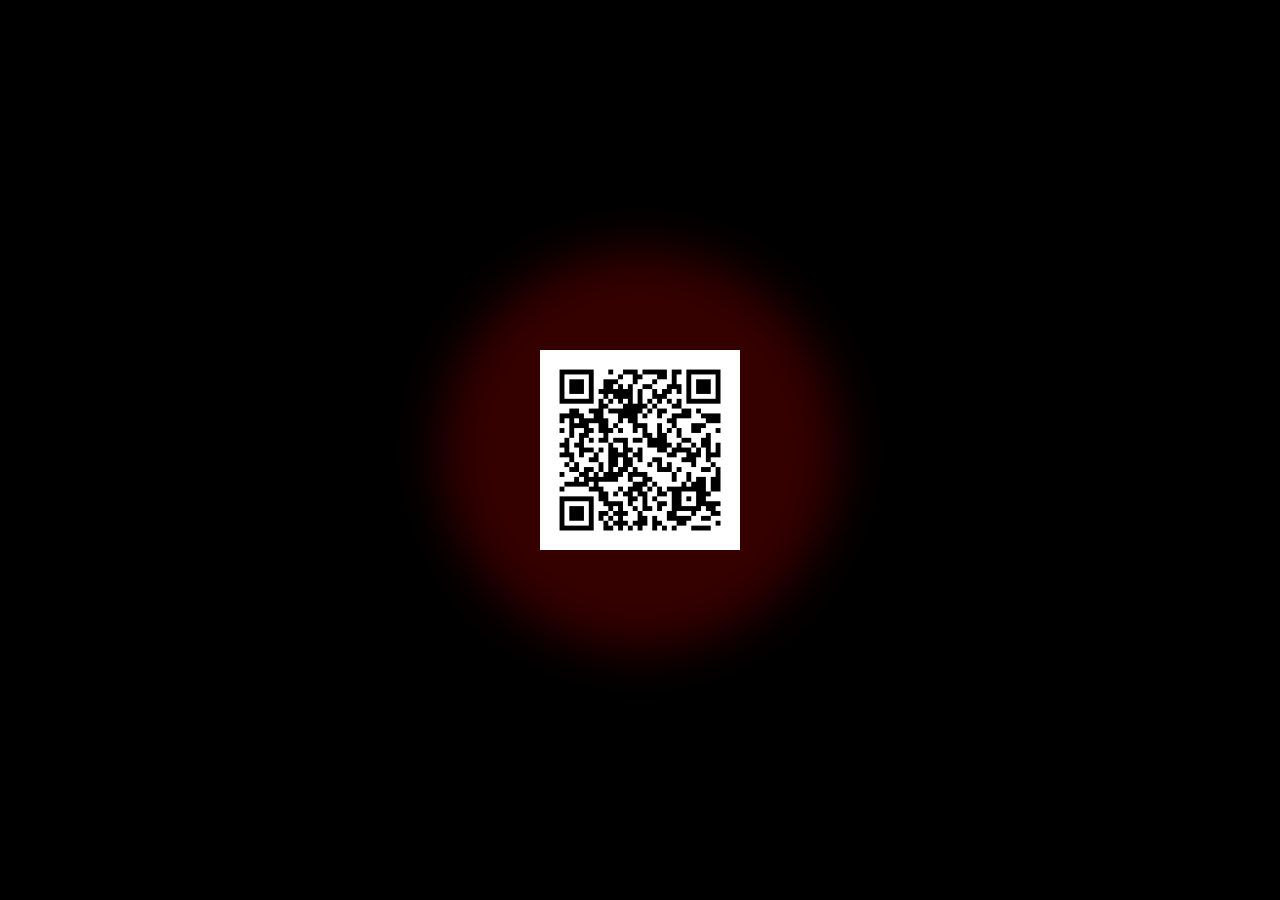
<file: Qr/index.html>
<!DOCTYPE html>
<html lang="en">
<head>
    <meta charset="UTF-8">
    <meta name="viewport" content="width=device-width, initial-scale=1.0">
    <title>Ixvi PCs QR Effect - FIXED Glow</title>
    <link rel="icon" href="/favicon.ico" type="image/x-icon">
    <style>
        html, body {
            margin: 0;
            padding: 0;
            height: 100%;
            background: black;
            display: flex;
            justify-content: center;
            align-items: center;
            overflow: visible;
        }

        #qr-container {
    position: relative;
    width: 200px;
    height: 200px;
    overflow: visible; /* make sure nothing is cut off */
}
#glow {
    position: absolute;
    top: 50%;
    left: 50%;
    transform: translate(-50%, -50%);
    width: 400px;   /* bigger than container */
    height: 400px;
    border-radius: 50%;
    filter: blur(60px); /* softens edges */
}

        #qr {
            position: relative;
            width: 100%;
            height: 100%;
            z-index: 2;
        }

        .shake {
            animation: shakeQR 0.5s infinite;
        }

        @keyframes shakeQR {
            0% { transform: translate(0,0); }
            25% { transform: translate(3px,-3px); }
            50% { transform: translate(-3px,3px); }
            75% { transform: translate(3px,3px); }
            100% { transform: translate(0,0); }
        }

        #flash {
            position: fixed;
            top: 0;
            left: 0;
            width: 100vw;
            height: 100vh;
            background: white;
            opacity: 0;
            z-index: 9999;
            pointer-events: none;
            transition: opacity 0.8s ease-out;
        }
    </style>
</head>
<body>
    <div id="qr-container">
        <div id="glow"></div>
        <img id="qr" src="qr.png" alt="QR Code" style="width: 200px; height: 200px;">
    </div>
    <div id="flash"></div>

    <script>
        const glow = document.getElementById('glow');
        const flash = document.getElementById('flash');
        const qr = document.getElementById('qr');

        const duration = 5000;
        let startTime = null;
        let shaking = false;

        function animate(timestamp) {
            if (!startTime) startTime = timestamp;
            const elapsed = timestamp - startTime;

            if (elapsed < duration) {
                let t = elapsed / duration;
                let flicker = (Math.random() * 0.15) - 0.075;
                let pulse = Math.sin(elapsed / 100) * 0.05;
                let baseOpacity = 0.2 + t * 0.6 + flicker + pulse;

                // Only the glow flickers!
                glow.style.opacity = Math.min(Math.max(baseOpacity, 0.2), 1);

                glow.style.background = `rgba(255,0,0,1)`;
                let minBlur = 25;
                let maxBlur = 40;
                let blur = minBlur + t * (maxBlur - minBlur);
                glow.style.filter = `blur(${blur}px)`;

                if (!shaking && t > 0.85) {
                    qr.classList.add('shake');
                    shaking = true;
                }

                requestAnimationFrame(animate);
            } else {
                qr.style.opacity = 0;
                glow.style.opacity = 0;
                flash.style.opacity = 1;
                setTimeout(() => {
                    flash.style.opacity = 0;
                    window.location.href = '/';
                }, 800);
            }
        }

        setTimeout(() => {
            requestAnimationFrame(animate);
        }, 1000);
    </script>
</body>
</html>
</file>
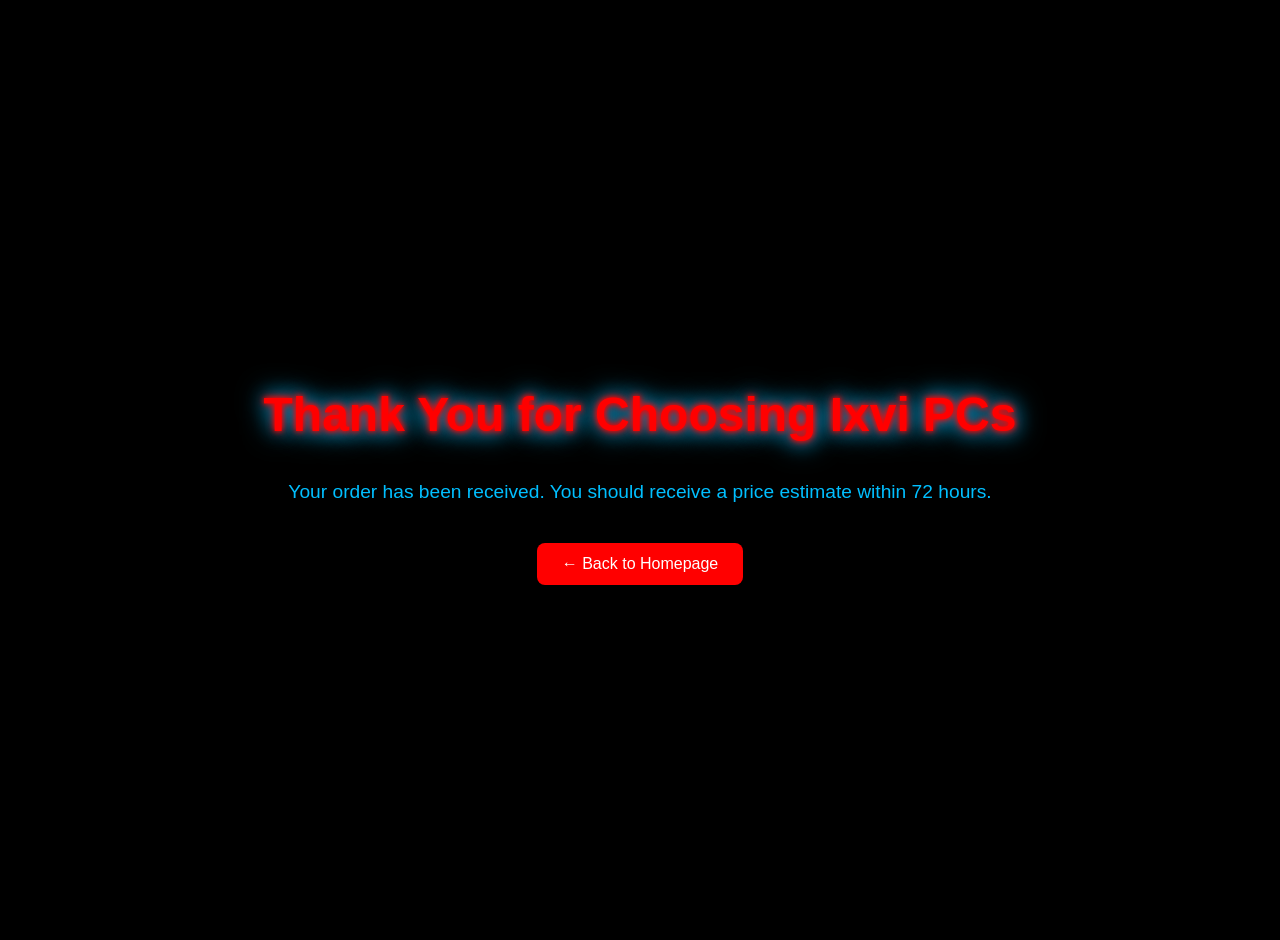
<file: Thx/index.html>
<!DOCTYPE html>
<html lang="en">
<head>
<meta charset="UTF-8" />
<meta name="viewport" content="width=device-width, initial-scale=1" />
<title>Thank You - Ixvi PCs</title>
<link rel="icon" href="/favicon.ico" type="image/x-icon">
<style>
  body {
    background-color: #000000;
    color: #00BFFF;
    font-family: Arial, sans-serif;
    display: flex;
    flex-direction: column;
    justify-content: center;
    align-items: center;
    text-align: center;
    height: 100vh;
    margin: 0;
    padding: 20px;
  }

  h1 {
    font-size: 3rem;
    margin-bottom: 20px;
    color: #FF0000;
    text-shadow: 
      0 0 5px #FF0000, 
      0 0 10px #FF0000, 
      0 0 20px #00BFFF, 
      0 0 30px #00BFFF;
    animation: glow 1.5s infinite alternate;
  }

  @keyframes glow {
    from {
      text-shadow: 
        0 0 5px #FF0000, 
        0 0 10px #FF0000, 
        0 0 20px #00BFFF, 
        0 0 30px #00BFFF;
    }
    to {
      text-shadow: 
        0 0 10px #FF0000, 
        0 0 20px #FF0000, 
        0 0 30px #00BFFF, 
        0 0 40px #00BFFF;
    }
  }

  p {
    font-size: 1.2rem;
    margin-bottom: 40px;
    color: #00BFFF;
  }

  .back-button {
    text-decoration: none;
    color: #FFFFFF;
    background-color: #FF0000;
    padding: 12px 25px;
    border-radius: 8px;
    font-size: 1rem;
    transition: all 0.3s ease;
  }

  .back-button:hover {
    background-color: #000000;
    border: 2px solid #FF0000;
    transform: scale(1.05);
  }
</style>
</head>
<body>

<h1>Thank You for Choosing Ixvi PCs</h1>
<p>Your order has been received. You should receive a price estimate within 72 hours.</p>

<a href="/" class="back-button">← Back to Homepage</a>

</body>
</html>
</file>
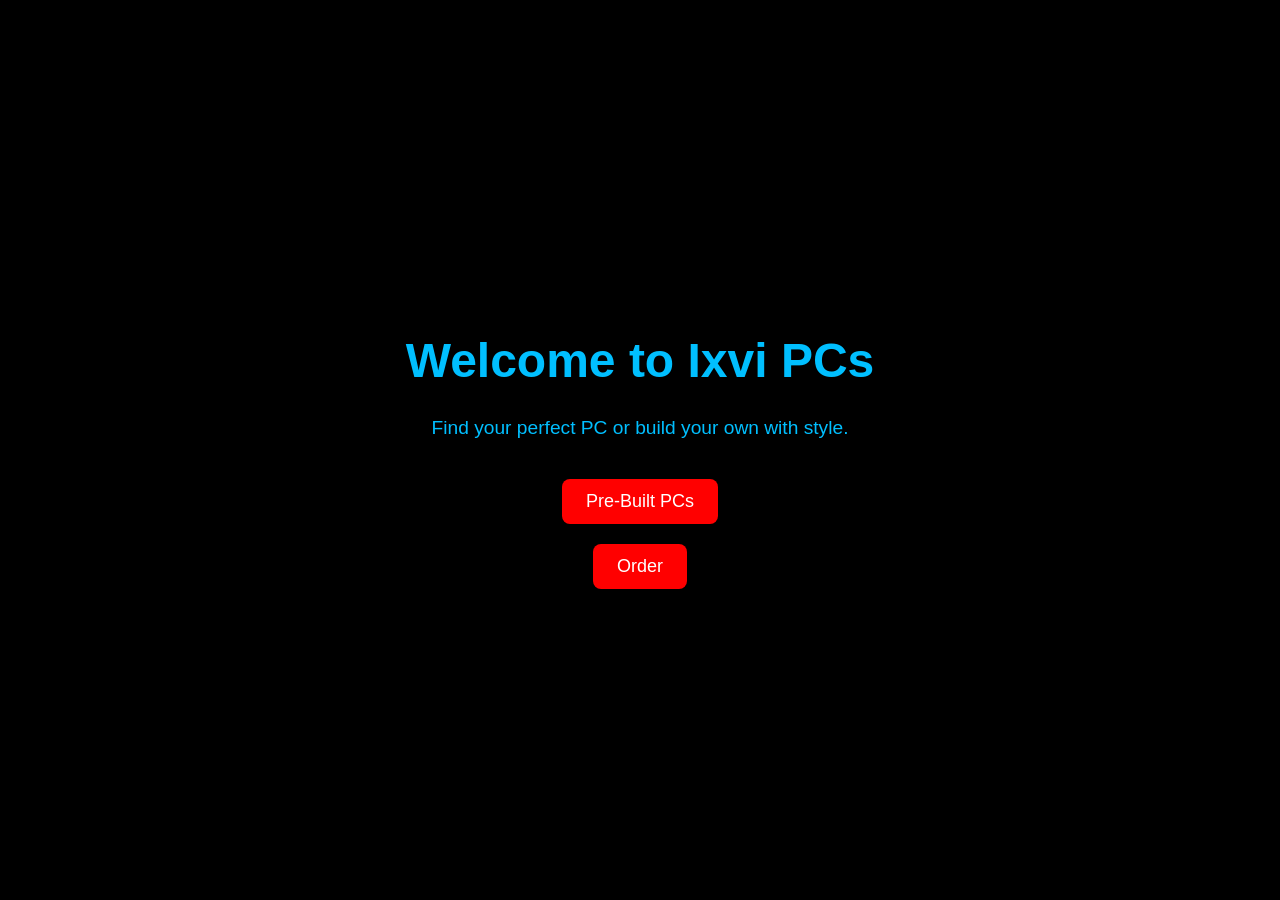
<file: 1index.html>
<!DOCTYPE html>
<html lang="en">
<head>
  <meta charset="UTF-8" />
  <meta name="viewport" content="width=device-width, initial-scale=1" />
  <title>Ixvi PC Builder</title>
  <link rel="icon" href="/favicon.ico" type="image/x-icon">
  <style>
    body {
      background-color: #000000;
      color: #00BFFF; /* nice bright blue */
      font-family: Arial, sans-serif;
      display: flex;
      justify-content: center;
      align-items: center;
      flex-direction: column;
      height: 100vh;
      margin: 0;
      text-align: center;
    }

    h1 {
      font-size: 3rem;
      margin-bottom: 10px;
    }

    p {
      font-size: 1.2rem;
      margin-bottom: 30px;
    }

    .button {
      background-color: #FF0000;
      color: #FFFFFF;
      border: none;
      padding: 12px 24px;
      font-size: 18px;
      cursor: pointer;
      border-radius: 8px;
      margin: 10px;
      text-decoration: none;
      transition: background-color 0.3s ease, transform 0.2s ease;
    }

    .button:hover {
      background-color: #000000;
      border: 2px solid #FF0000;
      transform: scale(1.05);
    }
  </style>
</head>
<body>
  <h1>Welcome to Ixvi PCs</h1>
  <p>Find your perfect PC or build your own with style.</p>
  <a href="/Pre-Built-PCs" class="button">Pre-Built PCs</a>
  <!--<a href="Build-Your-Own-PC.html" class="button">Build Your Own PC</a>-->
  <a href="/Order" class="button">Order</a>
</body>
</html>
</file>
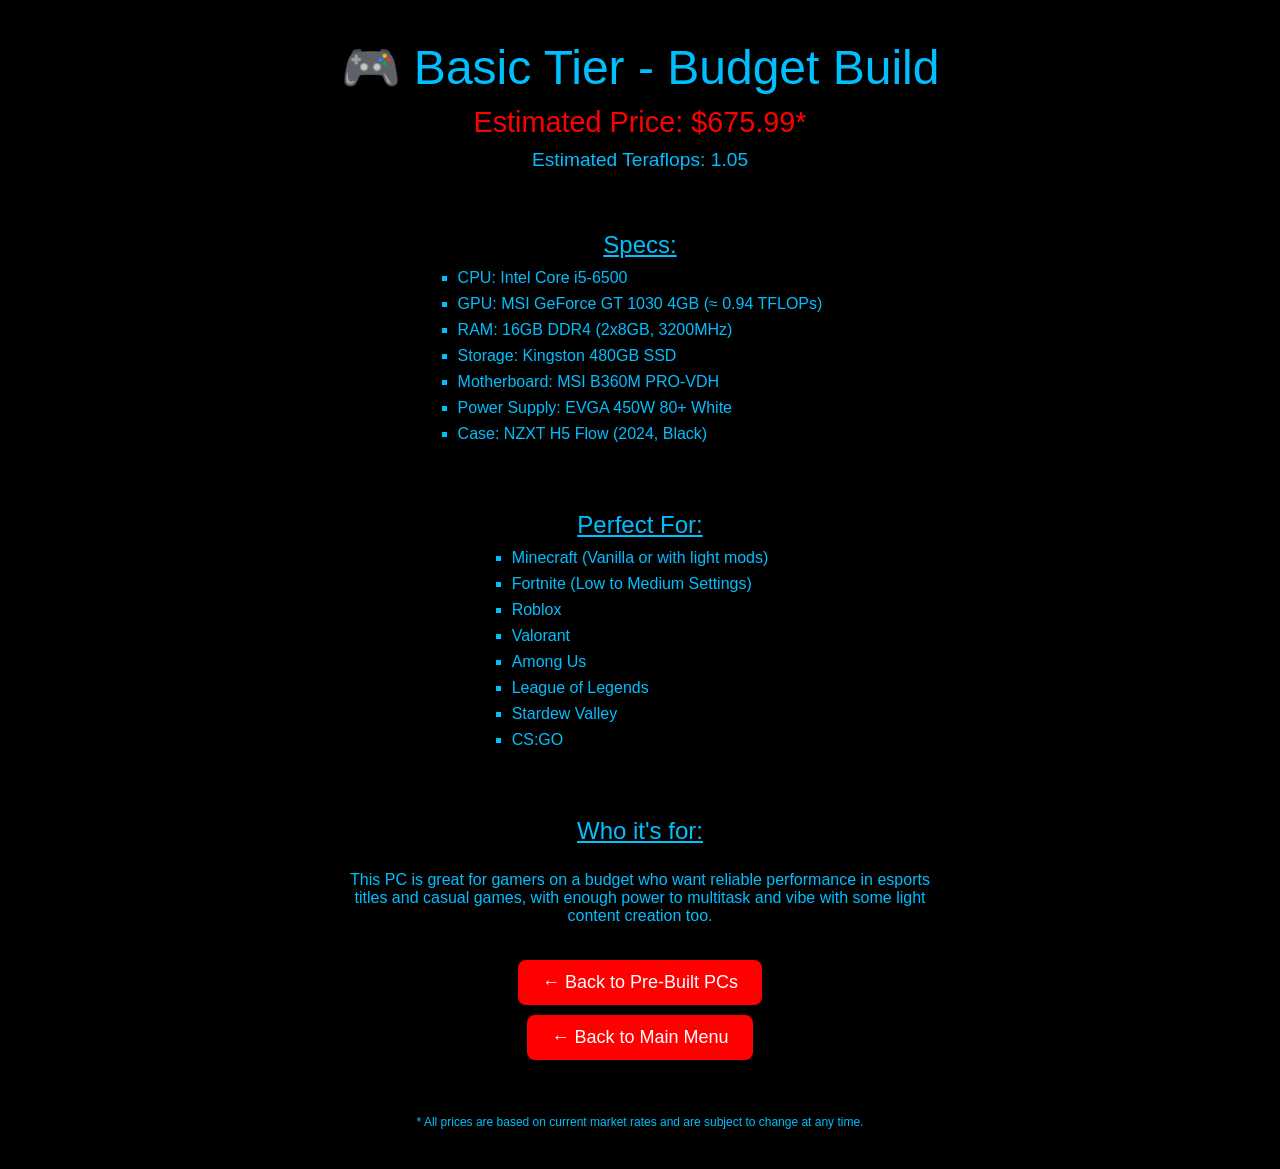
<file: basic.html>
<!DOCTYPE html>
<html lang="en">
<head>
  <meta charset="UTF-8" />
  <meta name="viewport" content="width=device-width, initial-scale=1" />
  <title>Ixvi PCs - Basic Tier</title>
  <style>
    body {
      background-color: #000000;
      color: #00BFFF;
      font-family: Arial, sans-serif;
      display: flex;
      flex-direction: column;
      align-items: center;
      padding: 40px 20px;
      text-align: center;
      min-height: 100vh;
      margin: 0;
    }

    .title {
      font-size: 3rem;
      margin-bottom: 10px;
    }

    .price {
      font-size: 1.8rem;
      color: #FF0000;
      margin-bottom: 10px;
    }

    .power {
      font-size: 1.2rem;
      color: #00BFFF;
      margin-bottom: 30px;
    }

    .section-title {
      font-size: 1.5rem;
      margin-top: 30px;
      margin-bottom: 10px;
      text-decoration: underline;
    }

    ul {
      list-style-type: square;
      padding-left: 0;
      margin: 0 auto 30px;
      max-width: 500px;
      text-align: left;
    }

    li {
      margin-bottom: 8px;
    }

    p {
      max-width: 600px;
      margin-bottom: 30px;
    }

    .back-button {
      background-color: #FF0000;
      color: #FFFFFF;
      border: none;
      padding: 12px 24px;
      font-size: 18px;
      cursor: pointer;
      border-radius: 8px;
      text-decoration: none;
      margin: 5px 10px;
      transition: background-color 0.3s ease, transform 0.2s ease;
    }

    .back-button:hover {
      background-color: #000000;
      border: 2px solid #FF0000;
      transform: scale(1.05);
    }

    .disclaimer {
      font-size: 12px;
      color: #00BFFF;
      margin-top: 50px;
    }
  </style>
</head>
<body>
  <div class="title">🎮 Basic Tier - Budget Build</div>
  <div class="price">Estimated Price: $675.99*</div>
  <div class="power">Estimated Teraflops: 1.05</div>
  
  <div class="section-title">Specs:</div>
  <ul>
    <li>CPU: Intel Core i5-6500</li>
    <li>GPU: MSI GeForce GT 1030 4GB (≈ 0.94 TFLOPs)</li>
    <li>RAM: 16GB DDR4 (2x8GB, 3200MHz)</li>
    <li>Storage: Kingston 480GB SSD</li>
    <li>Motherboard: MSI B360M PRO-VDH</li>
    <li>Power Supply: EVGA 450W 80+ White</li>
    <li>Case: NZXT H5 Flow (2024, Black)</li>
  </ul>

  <div class="section-title">Perfect For:</div>
  <ul>
    <li>Minecraft (Vanilla or with light mods)</li>
    <li>Fortnite (Low to Medium Settings)</li>
    <li>Roblox</li>
    <li>Valorant</li>
    <li>Among Us</li>
    <li>League of Legends</li>
    <li>Stardew Valley</li>
    <li>CS:GO</li>
  </ul>

  <div class="section-title">Who it's for:</div>
  <p>This PC is great for gamers on a budget who want reliable performance in esports titles and casual games, with enough power to multitask and vibe with some light content creation too.</p>

  <a href="Pre-Built-PCs.html" class="back-button">← Back to Pre-Built PCs</a>
  <a href="index.html" class="back-button">← Back to Main Menu</a>
  
  <div class="disclaimer">
    * All prices are based on current market rates and are subject to change at any time.
  </div>
</body>
</html>
</file>
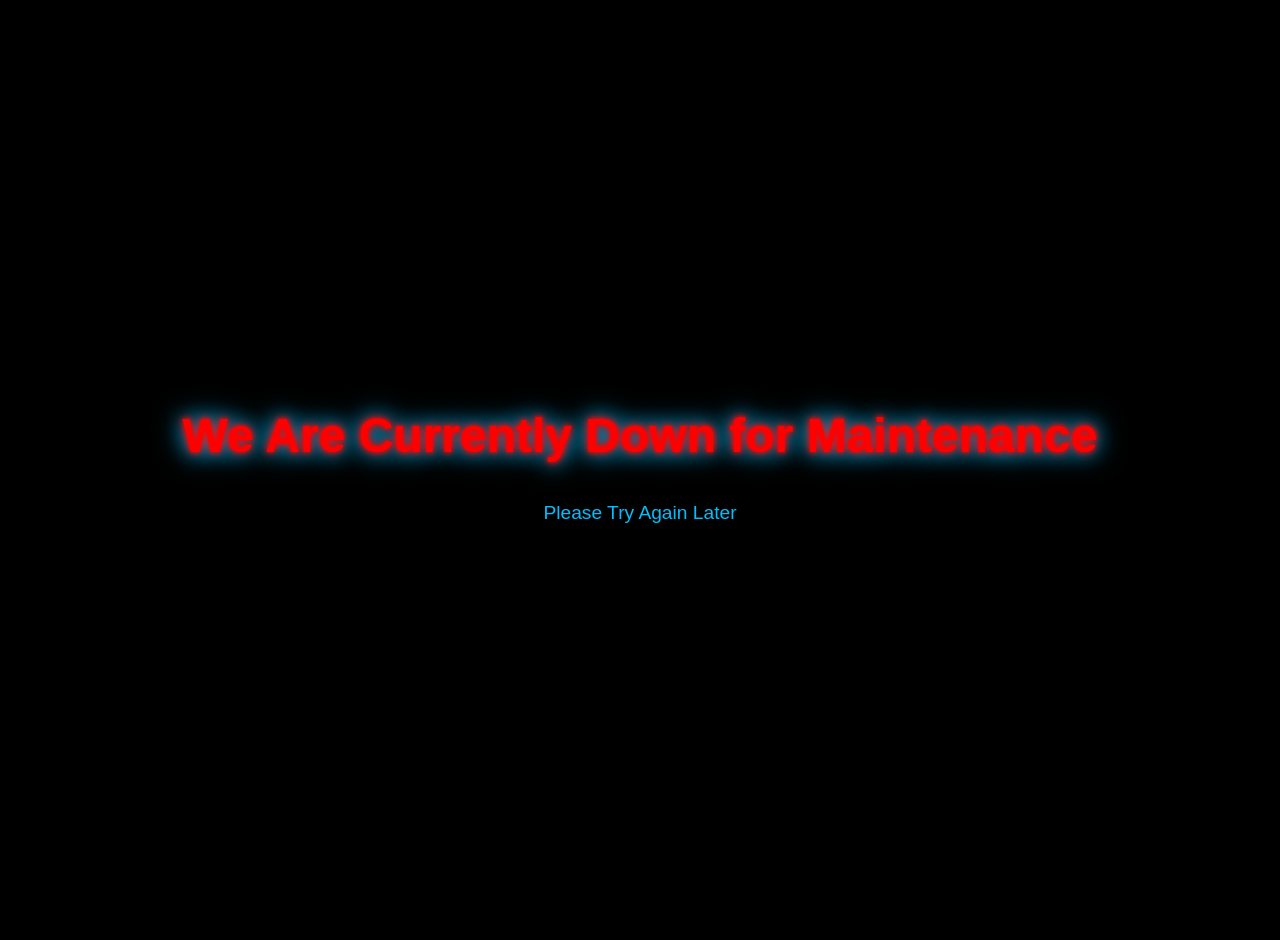
<file: dfm.html>
<!DOCTYPE html>
<html lang="en">
<head>
<meta charset="UTF-8" />
<meta name="viewport" content="width=device-width, initial-scale=1" />
<title>We Are Currently Down for Maintenance</title>
<link rel="icon" href="/favicon.ico" type="image/x-icon">
<style>
  body {
    background-color: #000000;
    color: #00BFFF;
    font-family: Arial, sans-serif;
    display: flex;
    flex-direction: column;
    justify-content: center;
    align-items: center;
    text-align: center;
    height: 100vh;
    margin: 0;
    padding: 20px;
  }

  h1 {
    font-size: 3rem;
    margin-bottom: 20px;
    color: #FF0000;
    text-shadow: 
      0 0 5px #FF0000, 
      0 0 10px #FF0000, 
      0 0 20px #00BFFF, 
      0 0 30px #00BFFF;
    animation: glow 1.5s infinite alternate;
  }

  @keyframes glow {
    from {
      text-shadow: 
        0 0 5px #FF0000, 
        0 0 10px #FF0000, 
        0 0 20px #00BFFF, 
        0 0 30px #00BFFF;
    }
    to {
      text-shadow: 
        0 0 10px #FF0000, 
        0 0 20px #FF0000, 
        0 0 30px #00BFFF, 
        0 0 40px #00BFFF;
    }
  }

  p {
    font-size: 1.2rem;
    margin-bottom: 40px;
    color: #00BFFF;
  }

  .back-button {
    text-decoration: none;
    color: #FFFFFF;
    background-color: #FF0000;
    padding: 12px 25px;
    border-radius: 8px;
    font-size: 1rem;
    transition: all 0.3s ease;
  }

  .back-button:hover {
    background-color: #000000;
    border: 2px solid #FF0000;
    transform: scale(1.05);
  }
</style>
</head>
<body>

<h1>We Are Currently Down for Maintenance</h1>
<p>Please Try Again Later</p>

</body>
</html>
</file>
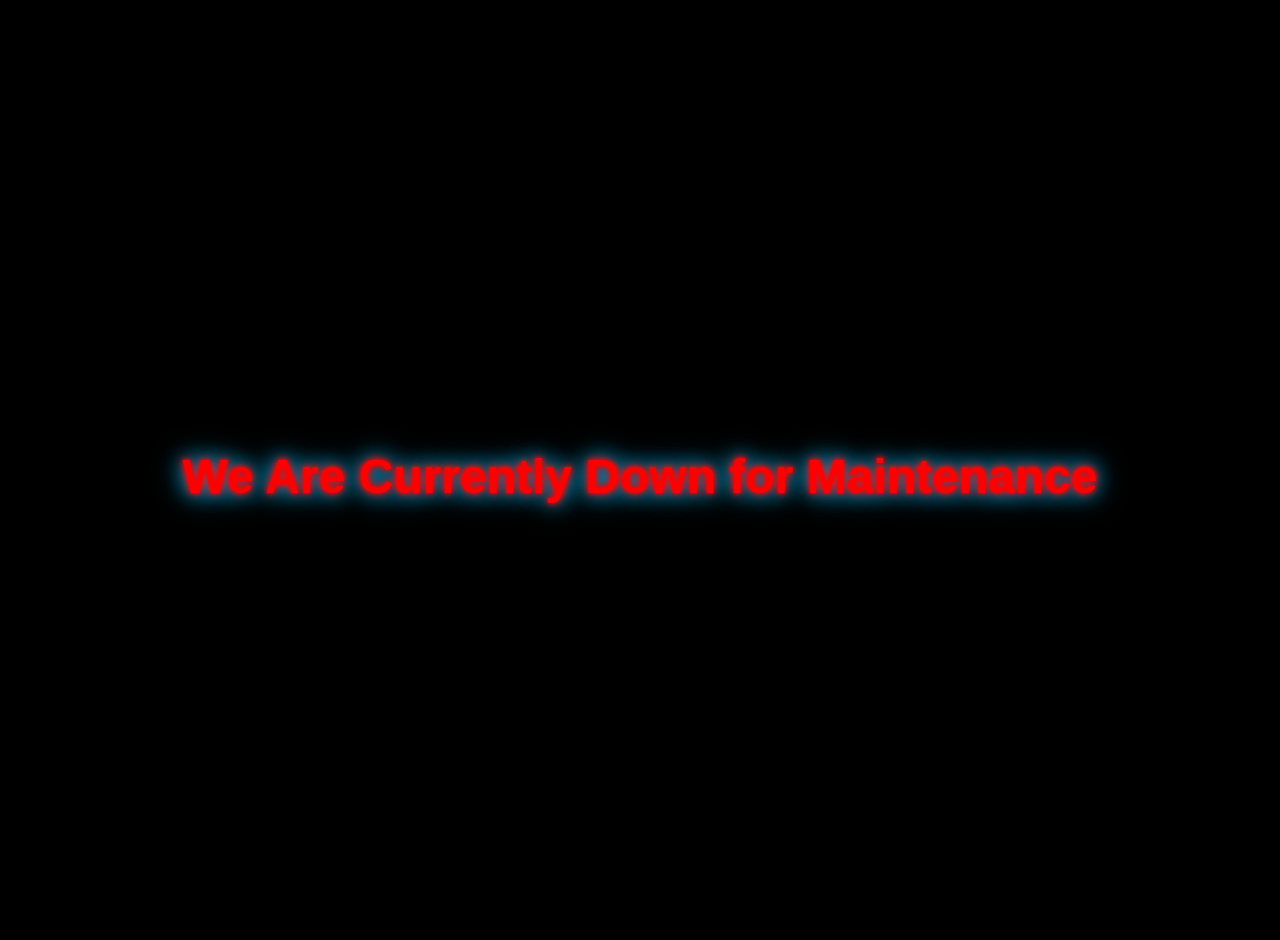
<file: down.html>
<!DOCTYPE html>
<html lang="en">
<head>
<meta charset="UTF-8" />
<meta name="viewport" content="width=device-width, initial-scale=1" />
<title>We Are Currently Down for Maintenance</title>
<link rel="icon" href="/favicon.ico" type="image/x-icon">
<style>
  body {
    background-color: #000000;
    color: #00BFFF;
    font-family: Arial, sans-serif;
    display: flex;
    flex-direction: column;
    justify-content: center;
    align-items: center;
    text-align: center;
    height: 100vh;
    margin: 0;
    padding: 20px;
  }

  h1 {
    font-size: 3rem;
    margin-bottom: 20px;
    color: #FF0000;
    text-shadow: 
      0 0 5px #FF0000, 
      0 0 10px #FF0000, 
      0 0 20px #00BFFF, 
      0 0 30px #00BFFF;
    animation: glow 1.5s infinite alternate;
  }

  @keyframes glow {
    from {
      text-shadow: 
        0 0 5px #FF0000, 
        0 0 10px #FF0000, 
        0 0 20px #00BFFF, 
        0 0 30px #00BFFF;
    }
    to {
      text-shadow: 
        0 0 10px #FF0000, 
        0 0 20px #FF0000, 
        0 0 30px #00BFFF, 
        0 0 40px #00BFFF;
    }
  }

  p {
    font-size: 1.2rem;
    margin-bottom: 40px;
    color: #00BFFF;
  }

  .back-button {
    text-decoration: none;
    color: #FFFFFF;
    background-color: #FF0000;
    padding: 12px 25px;
    border-radius: 8px;
    font-size: 1rem;
    transition: all 0.3s ease;
  }

  .back-button:hover {
    background-color: #000000;
    border: 2px solid #FF0000;
    transform: scale(1.05);
  }
</style>
</head>
<body>

<h1>We Are Currently Down for Maintenance</h1>

</body>
</html>
</file>
